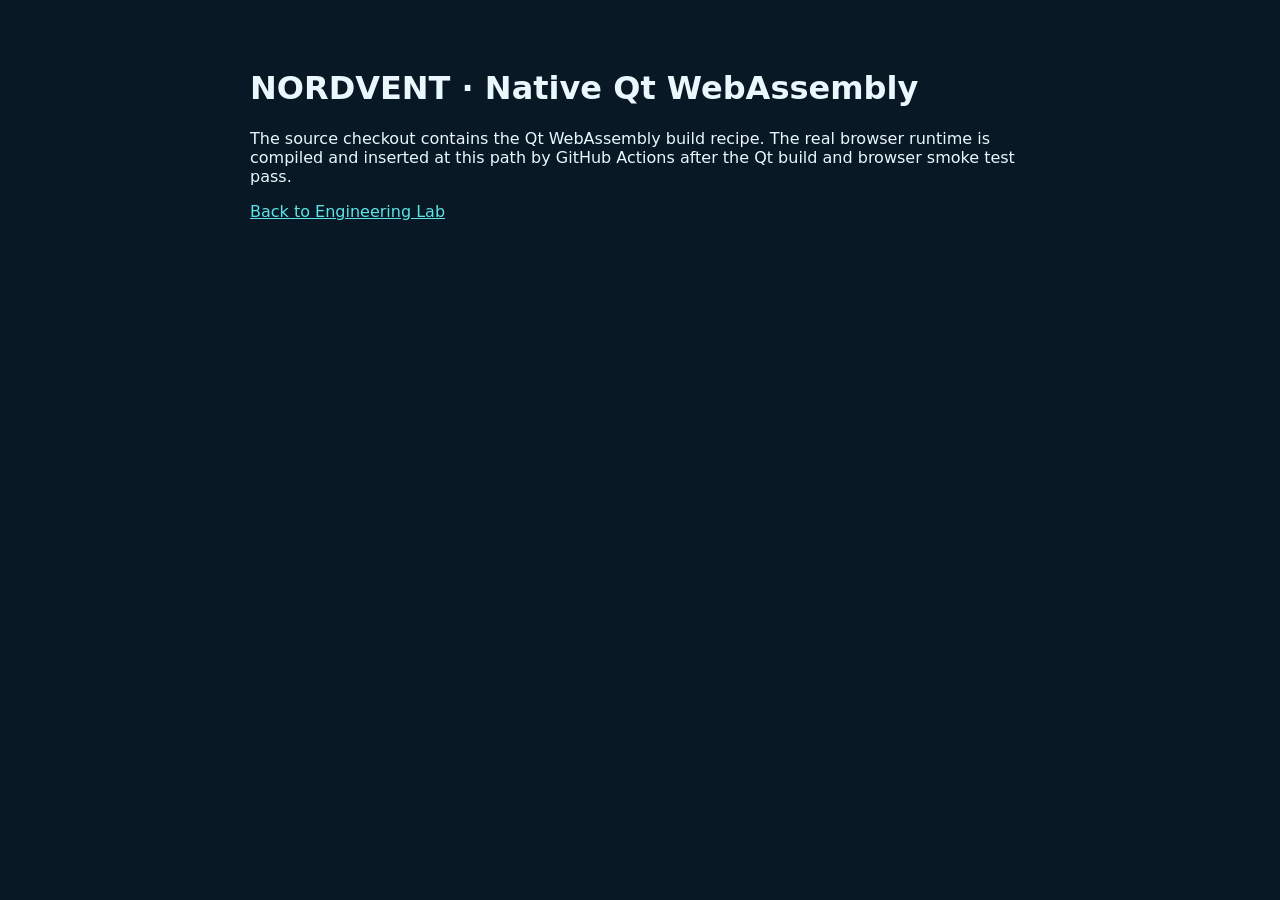
<file: docs/native/index.html>
<!doctype html><html lang="en"><meta charset="utf-8"><meta name="viewport" content="width=device-width,initial-scale=1"><title>NORDVENT Qt WebAssembly</title><style>body{background:#081825;color:#eaf7fd;font:16px system-ui;padding:3rem;max-width:780px;margin:auto}a{color:#5ce4e7}</style><h1>NORDVENT · Native Qt WebAssembly</h1><p>The source checkout contains the Qt WebAssembly build recipe. The real browser runtime is compiled and inserted at this path by GitHub Actions after the Qt build and browser smoke test pass.</p><p><a href="../">Back to Engineering Lab</a></p></html>
</file>
